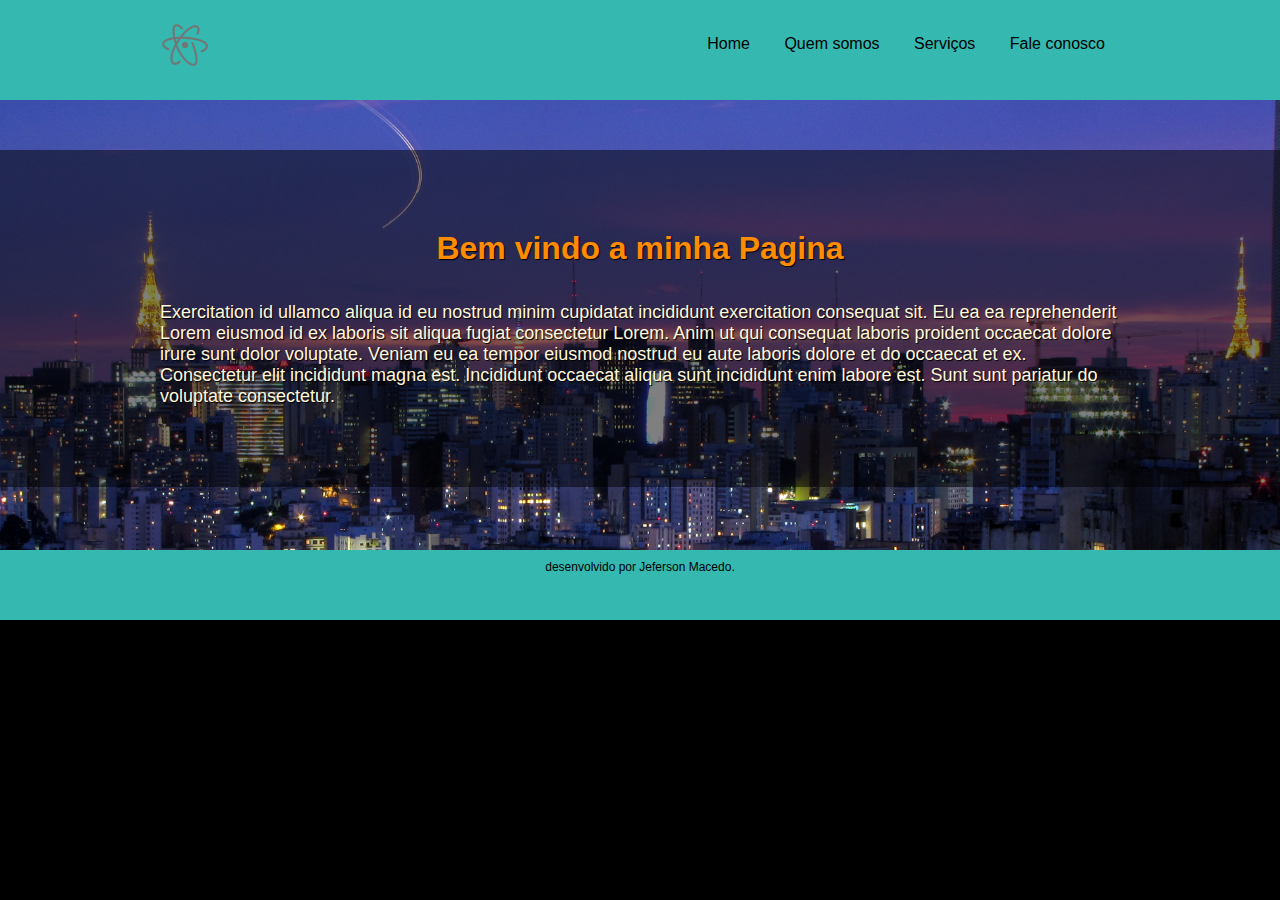
<file: html/index.html>
<!DOCTYPE html>
<html class="no-js" lang="pt-br">
    <head>
        <meta charset="utf-8">
        <title>Pagina completa</title>
        <link rel="stylesheet" type="text/css" href="estilo.css">
    </head>
    <body>
        <header>
            <div class="container">
                <div id="logo">
                    <img src="logo.png">
                </div>

                <div id="menu">
                    <a href="#">Home</a>
                    <a href="#">Quem somos</a>
                    <a href="#">Serviços</a>
                    <a href="#">Fale conosco</a>
                </div>
            </div>
        </header>

        <div id="principal">
            <div class="efeito">
                <div class="container">
                    <h1>Bem vindo a minha Pagina</h1>
                    <p>Exercitation id ullamco aliqua id eu nostrud minim cupidatat incididunt exercitation consequat sit. Eu ea ea reprehenderit Lorem eiusmod id ex laboris sit aliqua fugiat consectetur Lorem. Anim ut qui consequat laboris proident occaecat dolore irure sunt dolor voluptate. Veniam eu ea tempor eiusmod nostrud eu aute laboris dolore et do occaecat et ex. Consectetur elit incididunt magna est. Incididunt occaecat aliqua sunt incididunt enim labore est. Sunt sunt pariatur do voluptate consectetur.</p>
                </div>
            </div>
        </div>
        <footer>desenvolvido por Jeferson Macedo.</footer>
    </body>
    </html>
</file>
<file: html/estilo.css>
*{
    margin: 0;
    padding: 0;
    font-family: Helvetica, Arial, sans-serif;
}
body{
    background-color: black;
}
p{
    color: cornsilk;
    font-size: 18px;
    font-family: Arial, Helvetica, sans-serif;
    text-shadow: 1px 1px 1px black;
}
h1{
    color: darkorange;
    text-align: center;
    text-shadow: 1px 1px 1px black;
    margin: 0 0 35px 0;
}
header{
    background-color: #35b8b0;
    height: 80px;
    padding: 10px;
}
footer{
    clear: both;
    background-color: #35b8b0;
    height: 50px;
    text-align: center;
    padding: 10px;
    font-size: 12px;
}

/* IDs */
#principal{
    background-image: url(cidade.jpg);
    background-size: 100%;
    min-height: 400px;
    padding: 50px 0 0 0;
}
#logo{
    margin: 10px 0 0 0;
    float: left;
}
#logo img{
    width: 50px;
}
#menu{
    margin-top: 25px;
    float: right;

}
#menu a{
    padding: 15px;
    text-decoration: none;
    color: black;
    text-shadow: 1px black;

}
#menu a:hover{
    background-color: rgb(31, 122, 122);
    color: black;
}

/* CLASS */
.container{
    width: 960px;
    margin: 0 auto;
}
.efeito{
    background-color: rgba(0, 0, 0, 0.5);
    padding: 80px 0 80px 0;
}
</file>
